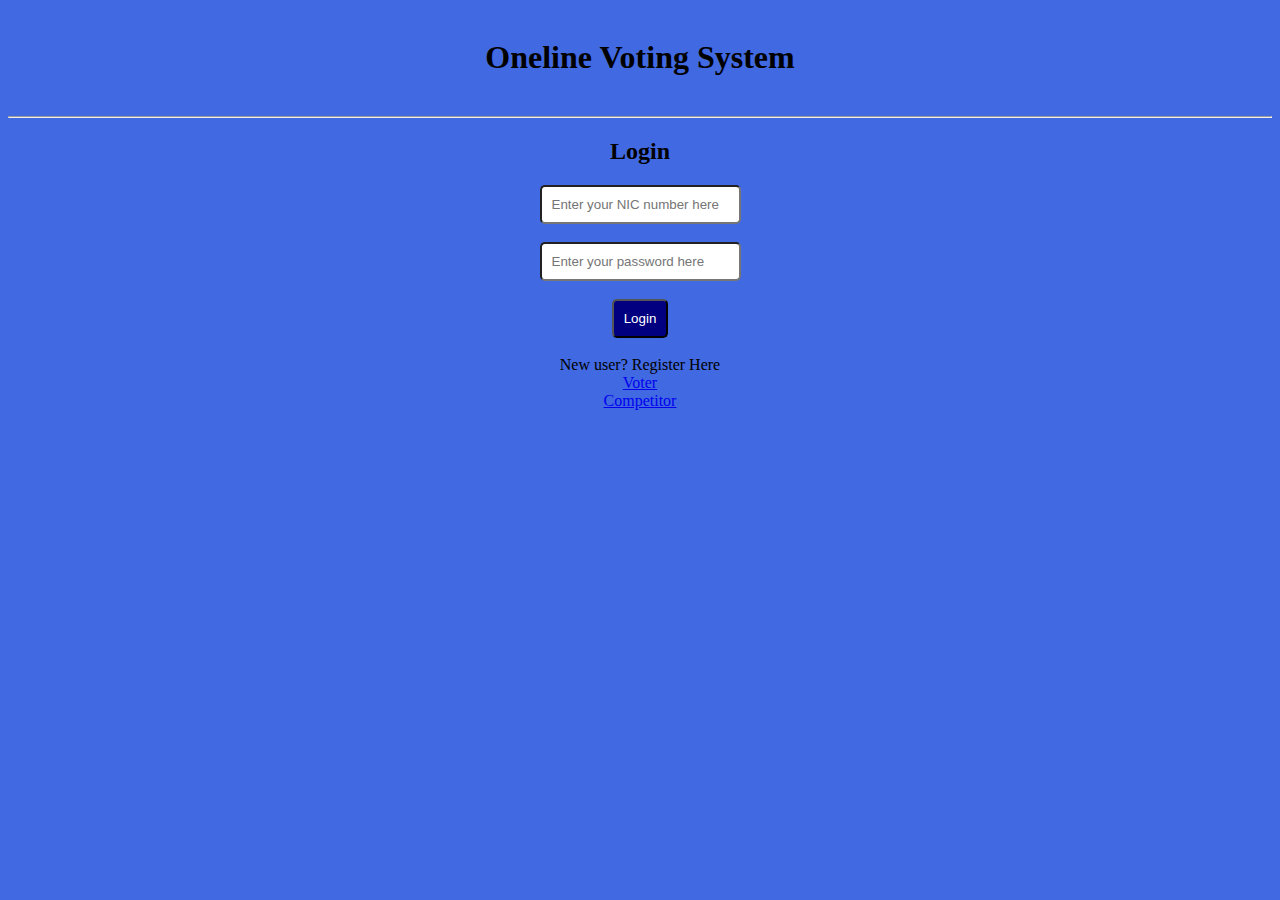
<file: index.html>
<html>
  <head>
    <title>Online Voting System</title>
    <link rel="stylesheet" href="css/stylesheet.css" />
  </head>
  <body>
    <div id="headerSection">
      <h1>Oneline Voting System</h1>
    </div>

    <hr />

    <div id="bodySection">
      <form action="api/login.php">
        <h2>Login</h2>
        <input
          type="text"
          name="nic"
          id="nicInput"
          placeholder="Enter your NIC number here"
        />
        <br /><br />
        <input
          type="password"
          name="password"
          id="passwordInput"
          placeholder="Enter your password here"
        />
        <br /><br />
        <button
          type="submit"
          id="btnLogin"
          name="btnLogin"
          href="routes/competitor_profile.html"
        >
          Login
        </button>
        <br /><br />
        New user? Register Here
        <br />
        <a href="#">Voter</a><br />
        <a href="routes/competitor_register.html">Competitor</a>
      </form>
    </div>
    <script>
      function validation() {
        var id = document.nic.value;
        var ps = document.password.value;
        if (id.length == "" && ps.length == "") {
          alert("User Name and Password fields are empty");
          return false;
        } else {
          if (id.length == "") {
            alert("User Name is empty");
            return false;
          }
          if (ps.length == "") {
            alert("Password field is empty");
            return false;
          }
        }
      }
    </script>
  </body>
</html>
</file>
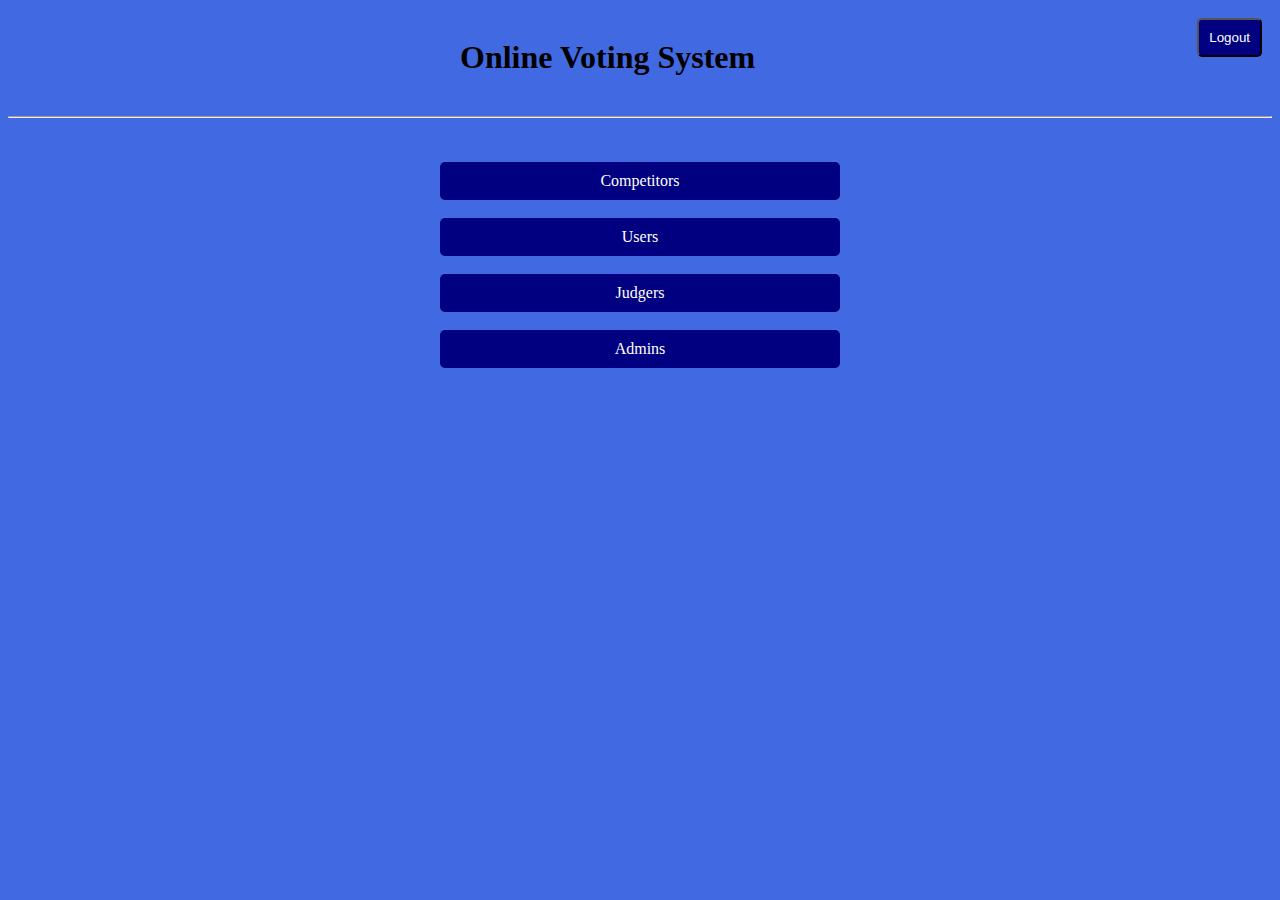
<file: html/admin_dashboard.html>
<html>
  <head>
    <title>Online Voting System - Admin Dashboard</title>
    <link rel="stylesheet" href="../css/stylesheet.css" />
  </head>
  <body>
    <style>
      #competitorBtn {
        background-color: navy;
        color: white;
        padding: 10px;
        text-align: center;
        text-decoration: none;
        display: inline-block;
        width: 30%;
        border-radius: 5px;
      }
      #userBtn {
        background-color: navy;
        color: white;
        padding: 10px;
        text-align: center;
        text-decoration: none;
        display: inline-block;
        width: 30%;
        border-radius: 5px;
      }
      #judgerBtn {
        background-color: navy;
        color: white;
        padding: 10px;
        text-align: center;
        text-decoration: none;
        display: inline-block;
        width: 30%;
        border-radius: 5px;
      }
      #backBtn {
        padding: 10px;
        border-radius: 5px;
        background-color: navy;
        color: white;
        float: left;
      }
      #logoutBtn {
        padding: 10px;
        border-radius: 5px;
        background-color: navy;
        color: white;
        float: right;
      }
    </style>
    <div id="headerSection">
      <button id="logoutBtn" onclick="location.href='../html/index.html'">
        Logout
      </button>
      <h1>Online Voting System</h1>
    </div>
    <hr />
    <div id="bodySection">
      <br /><br />
      <a href="../php/view.php" id="competitorBtn">Competitors</a>
      <br /><br />
      <a href="../php/leaderboard.php" id="userBtn">Users</a>
      <br /><br />
      <a href="../php/RegDisplay.php" id="judgerBtn">Judgers</a>
      <br /><br />
      <a href="../php/view_admins.php" id="judgerBtn">Admins</a>
    </div>
  </body>
</html>
</file>
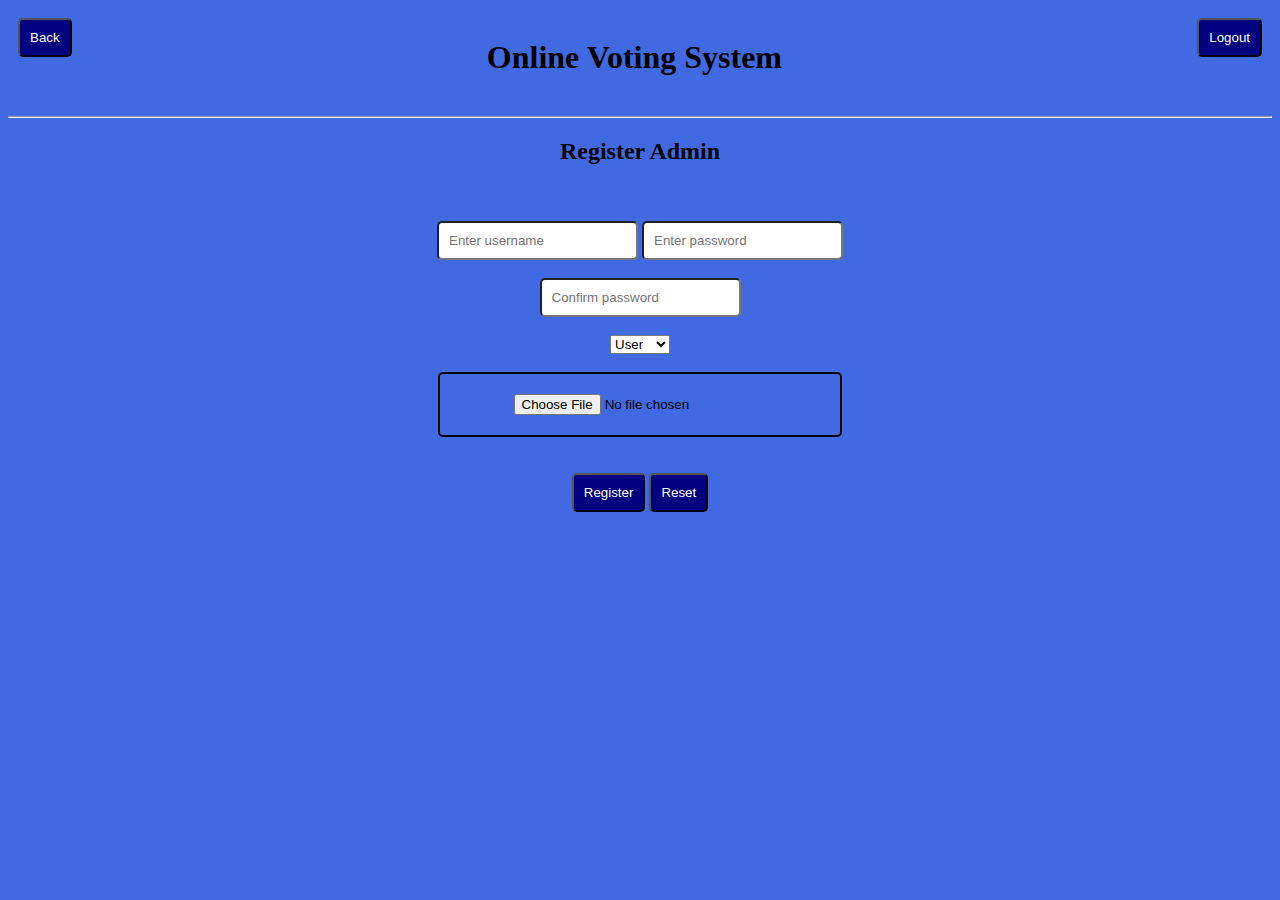
<file: html/admin_register.html>
<html>
  <head>
    <title>Online Voting System - Register Admin</title>
    <link rel="stylesheet" href="../css/stylesheet.css" />
    <script></script>
  </head>
  <body>
    <style>
      #addressInput {
        width: 30%;
      }
      #imgPart {
        border: 2px solid black;
        border-radius: 5px;
        padding: 10px;
        width: 30%;
        text-align: center;
      }
      #backBtn {
        padding: 10px;
        border-radius: 5px;
        background-color: navy;
        color: white;
        float: left;
      }
      #logoutBtn {
        padding: 10px;
        border-radius: 5px;
        background-color: navy;
        color: white;
        float: right;
      }
    </style>

    <script>
      function reset() {
        document.getElementById("username").value = "";
        document.getElementById("password").value = "";
        document.getElementById("confPassword").value = "";
        document.getElementById("photoInput").value = "";
      }
    </script>

    <div id="headerSection">
      <button id="backBtn" onclick="location.href='../php/view_admins.php'">
        Back
      </button>
      <button id="logoutBtn" onclick="location.href='../php/login.php'">
        Logout
      </button>
      <h1>Online Voting System</h1>
    </div>

    <hr />

    <div id="bodySection">
      <h2>Register Admin</h2>
      <br /><br />
      <form
        action="../php/admin_register.php"
        method="POST"
        enctype="multipart/form-data"
      >
        <input
          type="text"
          name="username"
          id="username"
          placeholder="Enter username"
        />
        <input
          type="password"
          name="password"
          id="password"
          placeholder="Enter password"
        />
        <br /><br />
        <input
          type="password"
          id="confPassword"
          name="confPassword"
          placeholder="Confirm password"
        />
        <br /><br />
        <select type="text" id="type" name="type" placeholder="Select type">
          <option value="user">User</option>
          <option value="admin">Admin</option>
        </select>
        <br /><br />

        <center>
          <div id="imgPart">
            <input type="file" id="photo" name="photo" />
          </div>
        </center>

        <br /><br />
        <button
          id="btnRegister"
          onclick="location.href='../php/admin_register.php'"
        >
          Register
        </button>
        <button id="btnRegister" onclick="reset()">Reset</button>
      </form>
    </div>
  </body>
</html>
</file>
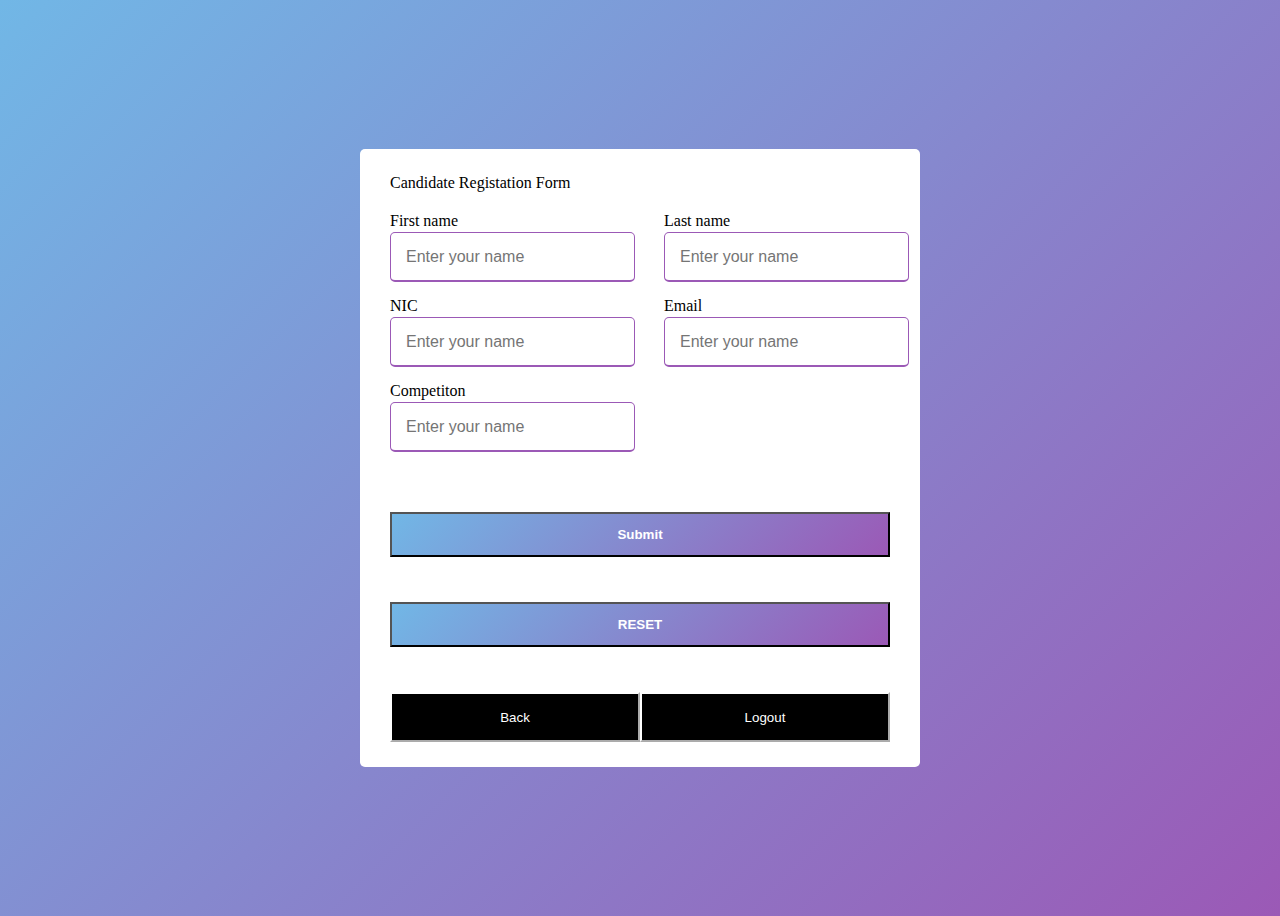
<file: html/candidate.html>
<!DOCTYPE html>
<html lang="en" dir="ltr">
    <head>
        <meta charset="UTF-8">
        <title>candidate page</title>
        <link rel="stylesheet" href="../css/candidate.css">
        
    </head>
   <body>
    <script>
        function reset() {
          document.getElementById("firstName").value = "";
          document.getElementById("lastName").value = "";
          document.getElementById("nic").value = "";
          document.getElementById("email").value = "";
          document.getElementById("party").value = "";
        }
      </script>

        <style>
            #backBtn {
                padding: 10px;
                background-color: black;
                color: white;
                float: left;
                width: 250px;
                height: 50px;
                border-color: white;
            }
            #logoutBtn {
                padding: 10px;
                background-color: black;
                color: white;
                float: right;
                width: 250px;
                height: 50px;
                border-color: white;
            }
        </style>
           
        
       <div  class="container">

           <div class="title">Candidate Registation Form</div>
           <form action="../php/register.php" method="POST" >
               <div class="candidate-detail">
                   <div class="input-box">
                       <span class="details">First name</span> 
                       <input type="text" placeholder="Enter your name" name="firstName" id="firstName" required``>
                    </div>
                    <div class="input-box">
                        <span class="details">Last name</span>
                        <input type="text" placeholder="Enter your name" name="lastName" id="lastName"  required``>
                     </div>
                     <div class="input-box">
                        <span class="details">NIC</span>
                        <input type="text" placeholder="Enter your name" name="nic"  id="nic" required``>
                     </div>
                     <div class="input-box">
                        <span class="details" id="text">Email</span>
                        <input type="text" placeholder="Enter your name" name="email"  id="email"  required``>
                     </div>
                     <div class="input-box" >
                        <span class="details">Competiton</span>
                        <input type="text" placeholder="Enter your name" name="party" required``>
                     </div>
              </div>
                <div class="button">
                    <input type="submit">
                </div>
                <div class="button">
                    <input type="button" onclick="reset()" value="RESET" >
                </div>
                <div>
                    <button id="backBtn" onclick="location.href='../php/view.php'">Back</button>
                    <button id="logoutBtn" onclick="location.href='../php/login.php'">Logout</button>
                </div>
            </form>
          </div>
         
          
   </html>
</file>
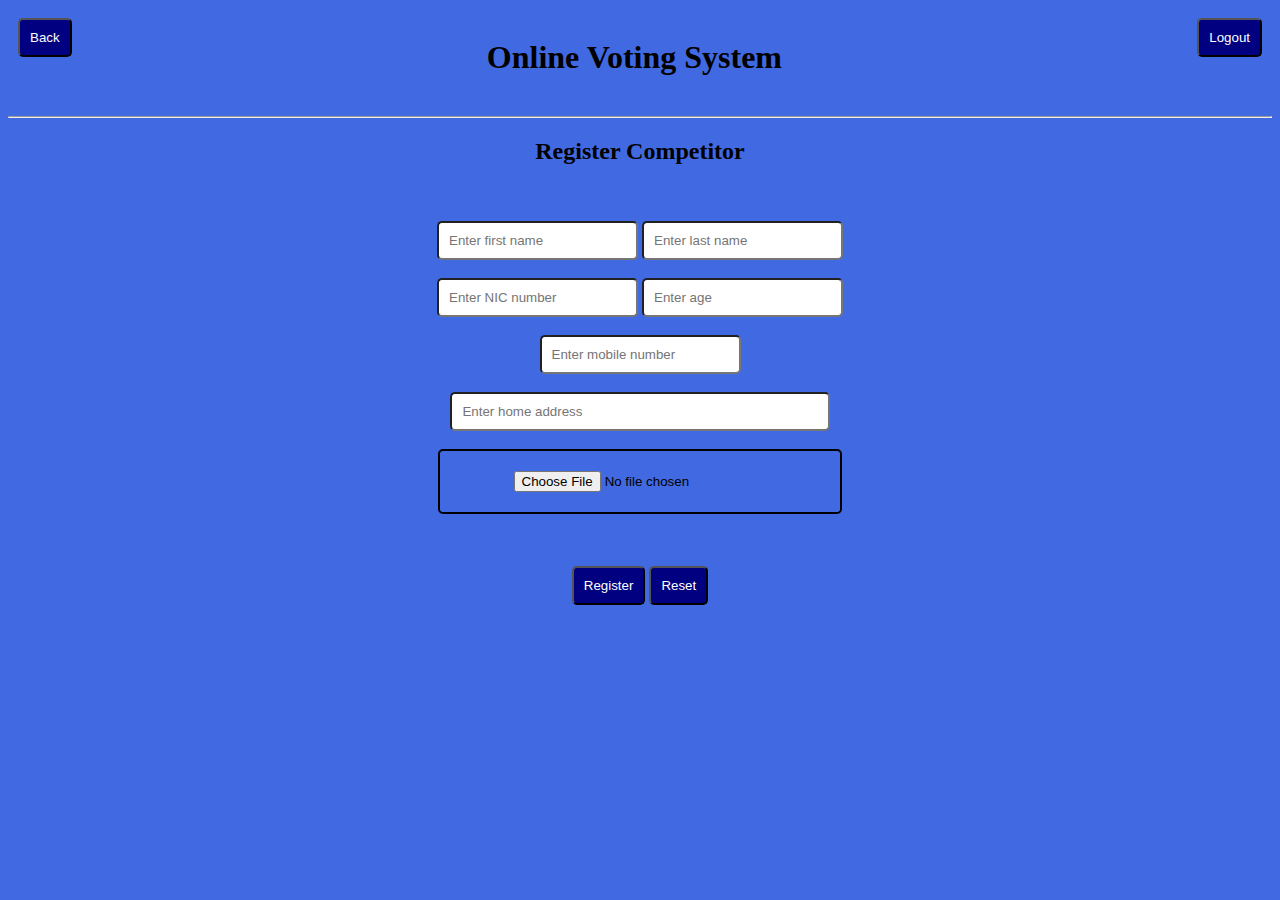
<file: html/competitor_register.html>
<html>
  <head>
    <title>Online Voting System - Register Competitor</title>
    <link rel="stylesheet" href="../css/stylesheet.css" />
    <script></script>
  </head>
  <body>
    <style>
      #addressInput {
        width: 30%;
      }
      #imgPart {
        border: 2px solid black;
        border-radius: 5px;
        padding: 10px;
        width: 30%;
        text-align: center;
      }
      #backBtn {
        padding: 10px;
        border-radius: 5px;
        background-color: navy;
        color: white;
        float: left;
      }
      #logoutBtn {
        padding: 10px;
        border-radius: 5px;
        background-color: navy;
        color: white;
        float: right;
      }
    </style>

    <script>
      function reset() {
        document.getElementById("firstNameInput").value = "";
        document.getElementById("lastNameInput").value = "";
        document.getElementById("nicInput").value = "";
        document.getElementById("mobileNumberInput").value = "";
        document.getElementById("ageInput").value = "";
        document.getElementById("addressInput").value = "";
        document.getElementById("photoInput").value = "";
      }
    </script>

    <div id="headerSection">
      <button
        id="backBtn"
        onclick="location.href='../php/view_competitors.php'"
      >
        Back
      </button>
      <button id="logoutBtn" onclick="location.href='../php/login.php'">
        Logout
      </button>
      <h1>Online Voting System</h1>
    </div>

    <hr />

    <div id="bodySection">
      <h2>Register Competitor</h2>
      <br /><br />
      <form
        action="../php/competitor_register.php"
        method="POST"
        enctype="multipart/form-data"
      >
        <input
          type="text"
          name="firstName"
          id="firstNameInput"
          placeholder="Enter first name"
        />
        <input
          type="text"
          name="lastName"
          id="lastNameInput"
          placeholder="Enter last name"
        />
        <br /><br />
        <input
          type="text"
          id="nicInput"
          name="nic"
          placeholder="Enter NIC number"
        />
        <input type="text" id="ageInput" name="age" placeholder="Enter age" />
        <br /><br />
        <input
          type="text"
          id="mobileNumberInput"
          name="mobileNumber"
          placeholder="Enter mobile number"
        />
        <br /><br />
        <input
          type="text"
          id="addressInput"
          name="address"
          placeholder="Enter home address"
        />
        <br /><br />

        <center>
          <div id="imgPart">
            <input type="file" id="photoInput" name="photo" />
          </div>
        </center>
      </form>

      <br /><br />
      <button
        id="btnRegister"
        onclick="location.href='../php/competitor_register.php'"
      >
        Register
      </button>
      <button id="btnRegister" onclick="reset()">Reset</button>
    </div>
  </body>
</html>
</file>
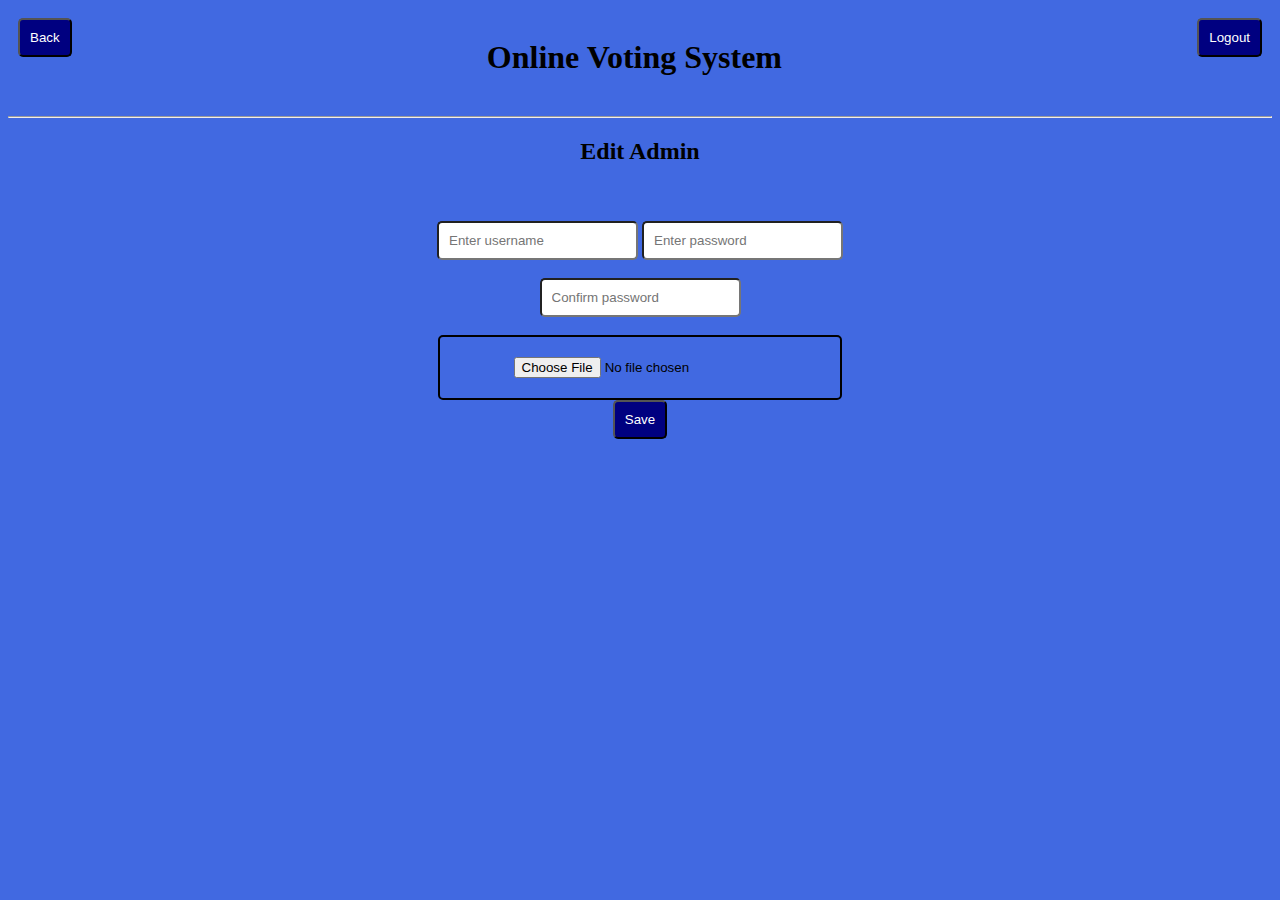
<file: html/edit_admin.html>
<html>
  <head>
    <title>Online Voting System - Edit Admin</title>
    <link rel="stylesheet" href="../css/stylesheet.css" />
    <script></script>
  </head>
  <body>
    <style>
      #addressInput {
        width: 30%;
      }
      #imgPart {
        border: 2px solid black;
        border-radius: 5px;
        padding: 10px;
        width: 30%;
        text-align: center;
      }
      #backBtn {
        padding: 10px;
        border-radius: 5px;
        background-color: navy;
        color: white;
        float: left;
      }
      #logoutBtn {
        padding: 10px;
        border-radius: 5px;
        background-color: navy;
        color: white;
        float: right;
      }
    </style>

    <div id="headerSection">
      <button id="backBtn" onclick="location.href='../php/view_admins.php'">
        Back
      </button>
      <button id="logoutBtn" onclick="location.href='../php/login.php'">
        Logout
      </button>
      <h1>Online Voting System</h1>
    </div>

    <hr />

    <div id="bodySection">
      <h2>Edit Admin</h2>
      <br /><br />
      <form
        action="../php/admin_register.php"
        method="POST"
        enctype="multipart/form-data"
      >
        <input
          type="text"
          name="username"
          id="firstNameInput"
          placeholder="Enter username"
        />
        <input
          type="password"
          name="password"
          id="passwprd"
          placeholder="Enter password"
        />
        <br /><br />
        <input
          type="password"
          id="confPassword"
          name="confPassword"
          placeholder="Confirm password"
        />
        <br /><br />

        <center>
          <div id="imgPart">
            <input type="file" id="photoInput" name="photo" />
          </div>
        </center>

        <button
          id="btnRegister"
          onclick="location.href='../php/edit_admin.php'"
        >
          Save
        </button>
      </form>

      <br /><br />
    </div>
  </body>
</html>
</file>
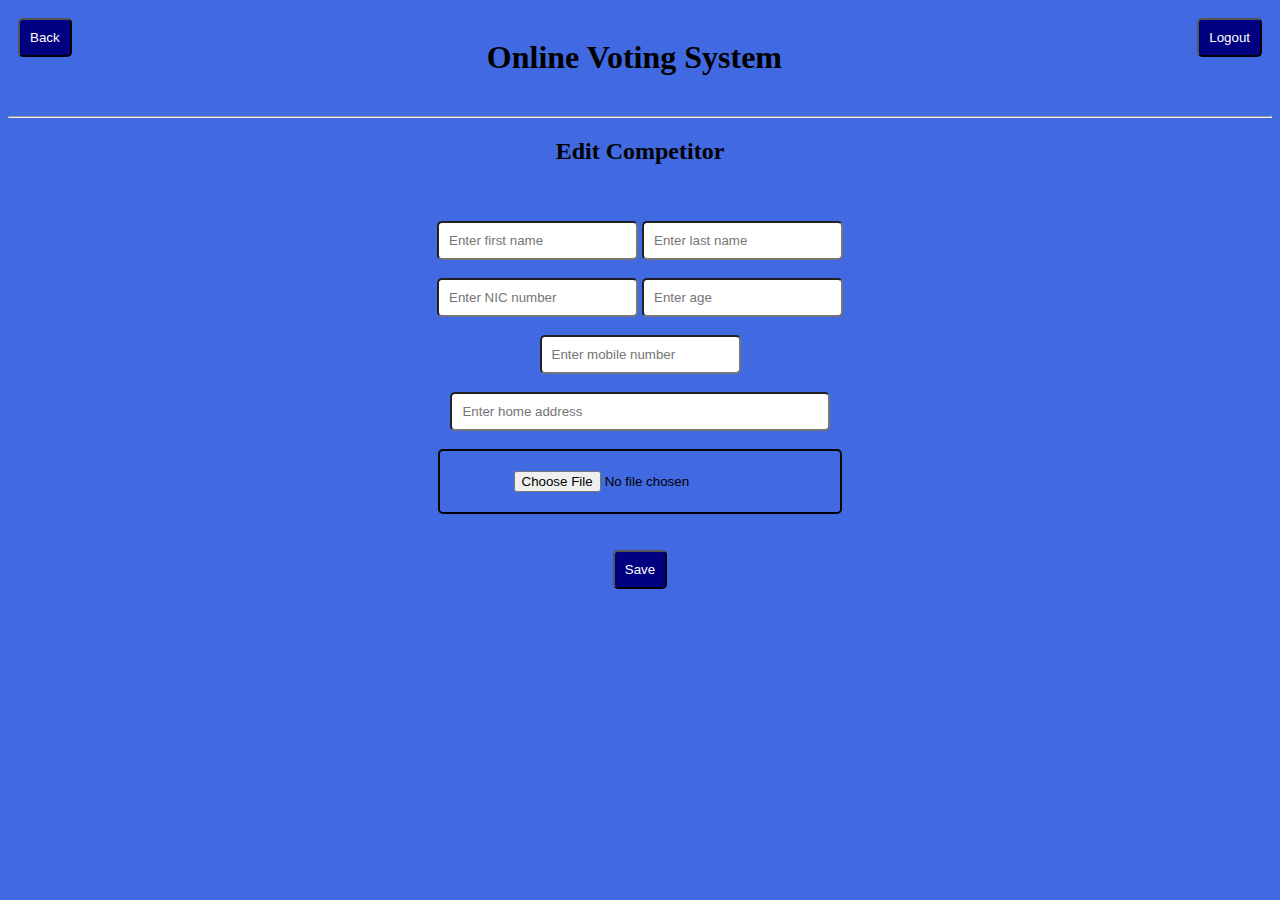
<file: html/edit_competitor.html>
<html>
  <head>
    <title>Online Voting System - Register Competitor</title>
    <link rel="stylesheet" href="../css/stylesheet.css" />
    <script></script>
  </head>
  <body>
    <style>
      #addressInput {
        width: 30%;
      }
      #imgPart {
        border: 2px solid black;
        border-radius: 5px;
        padding: 10px;
        width: 30%;
        text-align: center;
      }
      #backBtn {
        padding: 10px;
        border-radius: 5px;
        background-color: navy;
        color: white;
        float: left;
      }
      #logoutBtn {
        padding: 10px;
        border-radius: 5px;
        background-color: navy;
        color: white;
        float: right;
      }
    </style>

    <div id="headerSection">
      <button id="backBtn" onclick="location.href='../php/view_competitors.php'">Back</button>
      <button id="logoutBtn" onclick="location.href='../php/login.php'">Logout</button>
      <h1>Online Voting System</h1>
    </div>

    <hr />

    <div id="bodySection">
      <h2>Edit Competitor</h2>
      <br /><br />
      <form
        action="../php/edit_competitor.php"
        method="POST"
        enctype="multipart/form-data"
      >
        <input
          type="text"
          name="firstName"
          id="firstNameInput"
          placeholder="Enter first name"
        />
        <input
          type="text"
          name="lastName"
          id="lastNameInput"
          placeholder="Enter last name"
        />
        <br /><br />
        <input
          type="text"
          id="nicInput"
          name="nic"
          placeholder="Enter NIC number"
        />
        <input type="text" id="ageInput" name="age" placeholder="Enter age" />
        <br /><br />
        <input
          type="text"
          id="mobileNumberInput"
          name="mobileNumber"
          placeholder="Enter mobile number"
        />
        <br /><br />
        <input
          type="text"
          id="addressInput"
          name="address"
          placeholder="Enter home address"
        />
        <br /><br />

        <center>
          <div id="imgPart">
            <input type="file" id="photoInput" name="photo" />
          </div>
        </center>

        <br /><br />
        <button id="btnRegister" onclick="location.href='../php/edit_competitor.php'">Save</button>
        <br /><br />
      </form>
    </div>
  </body>
</html>
</file>
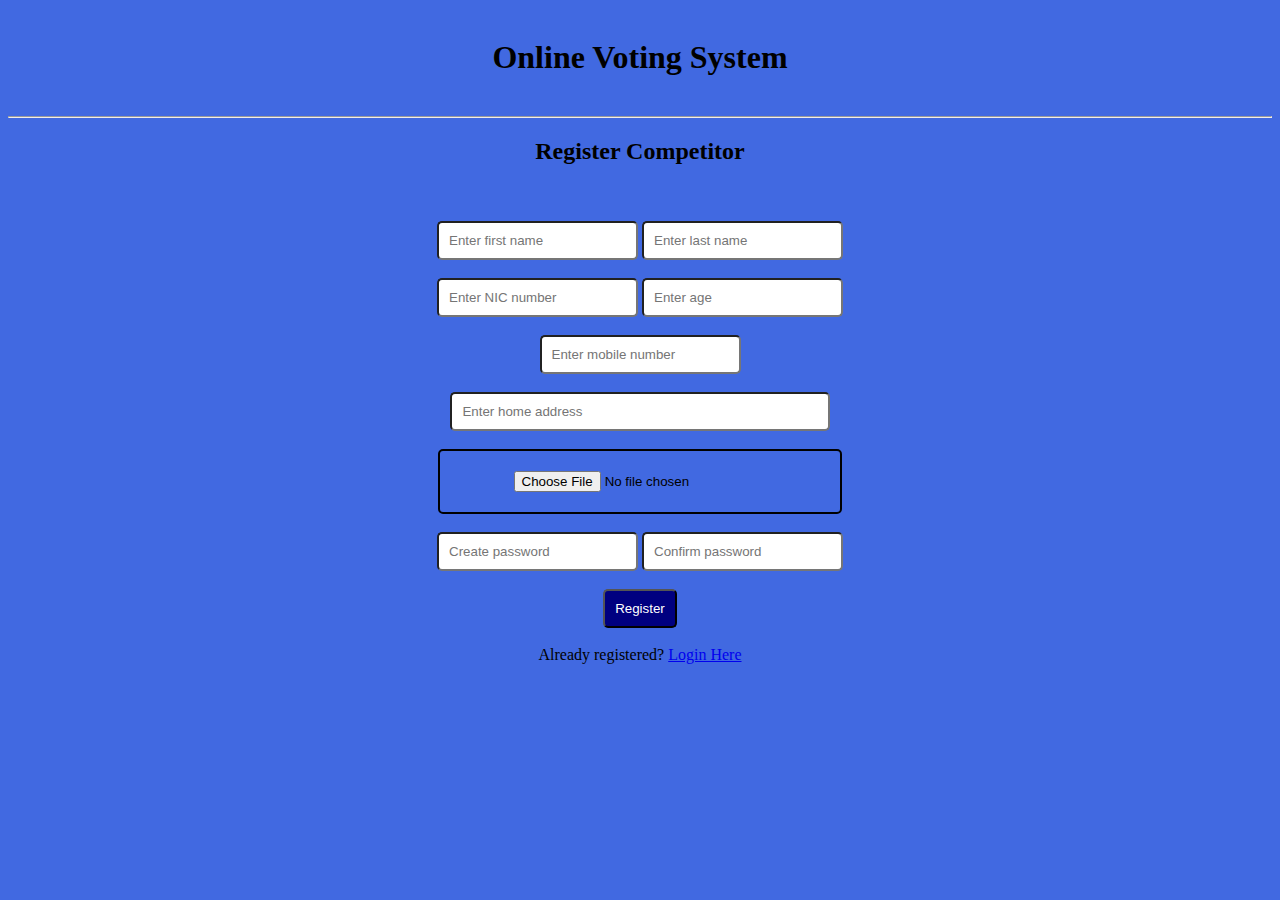
<file: routes/competitor_register.html>
<html>
  <head>
    <title>Online Voting System - Register Competitor</title>
    <link rel="stylesheet" href="../css/stylesheet.css" />
    <script></script>
  </head>
  <body>
    <style>
      #addressInput {
        width: 30%;
      }

      #imgPart {
        border: 2px solid black;
        border-radius: 5px;
        padding: 10px;
        width: 30%;
        text-align: center;
      }
    </style>

    <div id="headerSection">
      <h1>Online Voting System</h1>
    </div>

    <hr />

    <div id="bodySection">
      <h2>Register Competitor</h2>
      <br /><br />
      <form
        action="../api/competitor_register.php"
        method="POST"
        enctype="multipart/form-data"
      >
        <input
          type="text"
          name="firstName"
          id="firstNameInput"
          placeholder="Enter first name"
        />
        <input
          type="text"
          name="lastName"
          id="lastNameInput"
          placeholder="Enter last name"
        />
        <br /><br />
        <input
          type="text"
          id="nicInput"
          name="nic"
          placeholder="Enter NIC number"
        />
        <input type="text" id="ageInput" name="age" placeholder="Enter age" />
        <br /><br />
        <input
          type="text"
          id="mobileNumberInput"
          name="mobileNumber"
          placeholder="Enter mobile number"
        />
        <br /><br />
        <input
          type="text"
          id="addressInput"
          name="address"
          placeholder="Enter home address"
        />
        <br /><br />

        <center>
          <div id="imgPart">
            <input type="file" id="photoInput" name="photo" />
          </div>
        </center>

        <br />
        <input
          type="password"
          id="passwordInput"
          name="createPassword"
          placeholder="Create password"
        />
        <input
          type="password"
          id="confirmPasswordInput"
          name="confirmPassword"
          placeholder="Confirm password"
        />
        <br /><br />
        <button id="btnRegister">Register</button>
        <br /><br />
        Already registered?
        <a href="../index.html">Login Here</a>
      </form>
    </div>
  </body>
</html>
</file>
<file: css/stylesheet.css>
body {
  text-align: center;
  background-color: royalblue;
}

#headerSection {
  padding: 10px;
}

#headerSection h1 {
  font-family: cursive;
}

input {
  padding: 10px;
  border-radius: 5px;
}

#dropBox {
  padding: 10px;
  border-radius: 5px;
  width: 15%;
}

#selectRole {
  padding: 10px;
  border-radius: 5px;
  width: 15%;
}

button {
  padding: 10px;
  border-radius: 5px;
  background-color: navy;
  color: white;
}

#btnLogin {
  padding: 10px;
  border-radius: 5px;
  background-color: navy;
  color: white;
}

#btnRegister {
  padding: 10px;
  border-radius: 5px;
  background-color: navy;
  color: white;
}

#addressInput {
  padding: 10px;
  border-radius: 5px;
  width: 30%;
}
</file>
<file: css/candidate.css>
.{

    margin:0;
    padding:0;
    box-sizing: border-box;
    font-family: 'Franklin Gothic Medium', 'Arial Narrow', Arial, sans-serif;
}
body{
   display:flex;
   height:100vh;
   justify-content: center;
   align-items: center;
   background:linear-gradient(135deg,#71b7e6,#9b59b6);
}
.container{
  max-width :500px;
  width:100%;
  background: #fff;
  padding:25px 30px;
  border-radius: 5px;
}
.container.title{
    font-size: 25px;
    font-weight:500px;
    position:relative;
}

.container form .candidate-detail{
   display: flex;
   flex-wrap: wrap;
   justify-content: space-between;
   margin:20px 0 12px 0;
}

form .candidate-detail .input-box{
  width: calc(100%/2-20px);
  margin-bottom: 15px; 
}

.candidate-detail .input-box input{
 height: 45px;
 width:100%;
 outline:none; 
 border-radius: 5px;
 border: 1px solid #ccc;
 padding-left:15px; 
 font-size:16px ;
 border-bottom-width: 2px;
 transition: all 0.3s ease;
}
.candidate-detail .input-box .details{
 font-weight: 500;
 display: block ;
  margin-bottom: 2px;
  
}

.candidate-detail .input-box input:focus,
.candidate-detail .input-box input:valid{
  border-color: #9b59b6;

}
form .button{
 height:45px; 
 margin:45px 0;
}
form .button input{ 
width:100%;
height:100%;
outline:none;
background:linear-gradient(135deg,#71b7e6,#9b59b6);
color: #fff;
font-weight: 800;
}
.table-output {
  border-collapse: collapse;
  margin: 25px 0;
  font-size: 0.9em;
  min-width: 400px;
  border-radius: 5px 5px 0 0;
  overflow: hidden;
  box-shadow: 0 0 20px rgba(0, 0, 0, 0.15);
}

.content-table thead tr {
  background-color: #009879;
  color: #ffffff;
  text-align: left;
  font-weight: bold;
}

.table-output th,
.table-output td {
  padding: 12px 15px;
}

.table-output tbody tr {
  border-bottom: 1px solid #dddddd;
}

.table-output  tbody tr:nth-of-type(even) {
  background-color: #f3f3f3;
}

.table-output  tbody tr:last-of-type {
  border-bottom: 2px solid #009879;
}

.table-output tbody tr.active-row {
  font-weight: bold;
  color: #009879;
}
</file>
